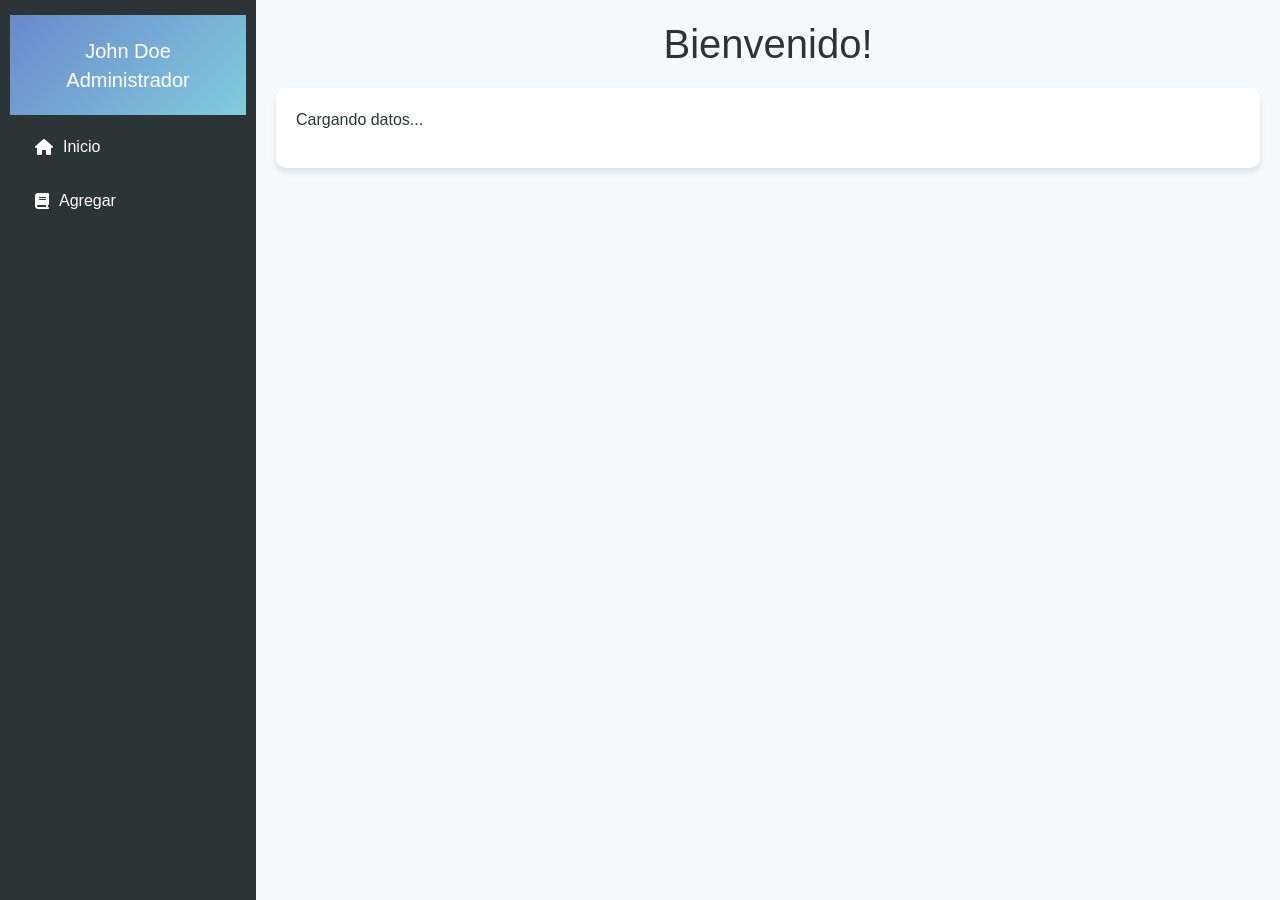
<file: index.html>
<!DOCTYPE html>
<html lang="en">

<head>
    <meta charset="UTF-8">
    <meta name="viewport" content="width=device-width, initial-scale=1.0">
    <link rel="stylesheet" href="https://cdnjs.cloudflare.com/ajax/libs/font-awesome/6.5.1/css/all.min.css">
    <link rel="stylesheet" href="./style/bootstrap.css">
    <link rel="stylesheet" href="./style/styles.css">
    <script src="https://cdn.jsdelivr.net/npm/bootstrap@5.3.1/dist/js/bootstrap.bundle.min.js"></script>
    <title>Purple Fusion</title>
</head>

<body>
    <div class="wrapper">
        <nav>
            <section class="header">
                <section>
                    <h5>John Doe</h5>
                    <h5>Administrador</h5>
                </section>
            </section>
            <section class="content">
                <ul>
                    <li>
                        <a href="#">
                            <span class="fa-solid fa-house"></span>
                            <span>Inicio</span>
                        </a>
                    </li>
                    <li>
                        <a href="#" data-bs-toggle="modal" data-bs-target="#addModal">
                            <span class="fa-solid fa-book"></span>
                            <span>Agregar</span>
                        </a>
                    </li>
                </ul>
            </section>
        </nav>
        <section class="main">
            <h1 class="page-title">Bienvenido!</h1>
            <div id="apiData" class="content-box">
                <p>Cargando datos...</p>
            </div>
        </section>
    </div>

    <!-- Modal Agregar -->
    <div class="modal fade" id="addModal" tabindex="-1" aria-labelledby="addModalLabel" aria-hidden="true">
        <div class="modal-dialog">
            <div class="modal-content">
                <div class="modal-header">
                    <h5 class="modal-title" id="addModalLabel">Agregar Nuevo Producto</h5>
                </div>
                <div class="modal-body">
                    <form id="addProductForm">
                        <div class="mb-3">
                            <label for="addProductName" class="form-label">Nombre</label>
                            <input type="text" class="form-control" id="addProductName" required>
                        </div>
                        <div class="mb-3">
                            <label for="addProductDescription" class="form-label">Descripción</label>
                            <textarea class="form-control" id="addProductDescription" required></textarea>
                        </div>
                        <div class="mb-3">
                            <label for="addProductQuantity" class="form-label">Cantidad</label>
                            <input type="number" class="form-control" id="addProductQuantity" required>
                        </div>
                        <div class="mb-3">
                            <label for="addProductPrice" class="form-label">Precio</label>
                            <input type="number" step="0.01" class="form-control" id="addProductPrice" required>
                        </div>
                        <button type="submit" class="btn btn-primary">Agregar</button>
                        <button type="button" class="btn btn-secondary" data-bs-dismiss="modal">Cerrar</button>
                    </form>
                </div>
            </div>
        </div>
    </div>

    <!-- Modal Editar -->
    <div class="modal fade" id="editModal" tabindex="-1" aria-labelledby="editModalLabel" aria-hidden="true">
        <div class="modal-dialog">
            <div class="modal-content">
                <div class="modal-header">
                    <h5 class="modal-title" id="editModalLabel">Editar Producto</h5>
                </div>
                <div class="modal-body">
                    <form id="editProductForm">
                        <input type="hidden" id="editProductId">
                        <div class="mb-3">
                            <label for="editProductName" class="form-label">Nombre</label>
                            <input type="text" class="form-control" id="editProductName" required>
                        </div>
                        <div class="mb-3">
                            <label for="editProductDescription" class="form-label">Descripción</label>
                            <textarea class="form-control" id="editProductDescription" required></textarea>
                        </div>
                        <div class="mb-3">
                            <label for="editProductQuantity" class="form-label">Cantidad</label>
                            <input type="number" class="form-control" id="editProductQuantity" required>
                        </div>
                        <div class="mb-3">
                            <label for="editProductPrice" class="form-label">Precio</label>
                            <input type="number" step="0.01" class="form-control" id="editProductPrice" required>
                        </div>
                        <button type="submit" class="btn btn-primary">Guardar Cambios</button>
                        <button type="button" class="btn btn-secondary" data-bs-dismiss="modal">Cerrar</button>
                    </form>
                </div>
            </div>
        </div>
    </div>

    <!-- Modal Confirmar Eliminación -->
    <div class="modal fade" id="deleteModal" tabindex="-1" aria-labelledby="deleteModalLabel" aria-hidden="true">
        <div class="modal-dialog">
            <div class="modal-content">
                <div class="modal-header">
                    <h5 class="modal-title" id="deleteModalLabel">Eliminar Producto</h5>
                </div>
                <div class="modal-body">
                    <p>¿Estás seguro de que deseas eliminar este producto?</p>
                    <input type="hidden" id="deleteProductId">
                </div>
                <div class="modal-footer">
                    <button type="button" class="btn btn-secondary" data-bs-dismiss="modal">Cancelar</button>
                    <button type="button" class="btn btn-danger" id="confirmDeleteBtn">Eliminar</button>
                </div>
            </div>
        </div>
    </div>

    <script src="./js/app.js" charset="utf-8" defer></script>
</body>

</html>
</file>
<file: style/styles.css>
:root {
  --primary-color: #2d3436;
  --secondary-color: #636e72;
  --accent-color: #0984e3;
  --bg-color: #f8f9fa;
}

* {
  box-sizing: border-box;
  margin: 0;
  padding: 0;
}

body {
  font-family: 'Arial', sans-serif;
  background-color: var(--bg-color);
  color: var(--primary-color);
}

.wrapper {
  display: grid;
  grid-template-columns: 20% 80%; /* Ajustamos el tamaño del menú y contenido */
  height: 100vh;
}

nav {
  background-color: var(--primary-color);
  color: white;
  display: flex;
  flex-direction: column;
  padding: 15px 10px; /* Agregamos padding interno */
  overflow-y: auto; /* Permitimos desplazamiento si el menú es largo */
}

nav .header {
  height: 100px;
  display: flex;
  align-items: center;
  justify-content: center;
  flex-direction: column;
  padding: 10px;
  background: linear-gradient(135deg, #6a89cc, #82ccdd);
  color: white;
  text-align: center;
}

nav .header h5 {
  margin: 5px 0;
}

nav ul {
  list-style: none;
  padding: 0;
  margin: 0;
}

nav ul li {
  margin: 10px 0;
}

nav ul li a {
  text-decoration: none;
  color: white;
  display: flex;
  align-items: center;
  padding: 10px 15px;
  transition: all 0.3s ease;
  background-color: transparent;
  border-radius: 5px;
}

nav ul li a:hover,
nav ul li a.active {
  background-color: var(--accent-color);
  color: white;
  font-weight: bold;
}

nav ul li span {
  margin-left: 10px;
}

.main {
  padding: 20px;
  overflow-y: auto; /* Permitimos scroll en caso de contenido largo */
}

.page-title {
  text-align: center;
  color: var(--primary-color);
  margin-bottom: 20px;
}

.content-box {
  background-color: white;
  padding: 20px;
  border-radius: 10px;
  box-shadow: 0 4px 6px rgba(0, 0, 0, 0.1);
}

table {
  width: 100%;
  border-collapse: collapse;
  margin-top: 20px;
}

table th,
table td {
  text-align: left;
  padding: 10px;
  border: 1px solid var(--secondary-color);
}

table th {
  background-color: var(--accent-color);
  color: white;
}

table tr:nth-child(even) {
  background-color: #f2f2f2;
}
</file>
